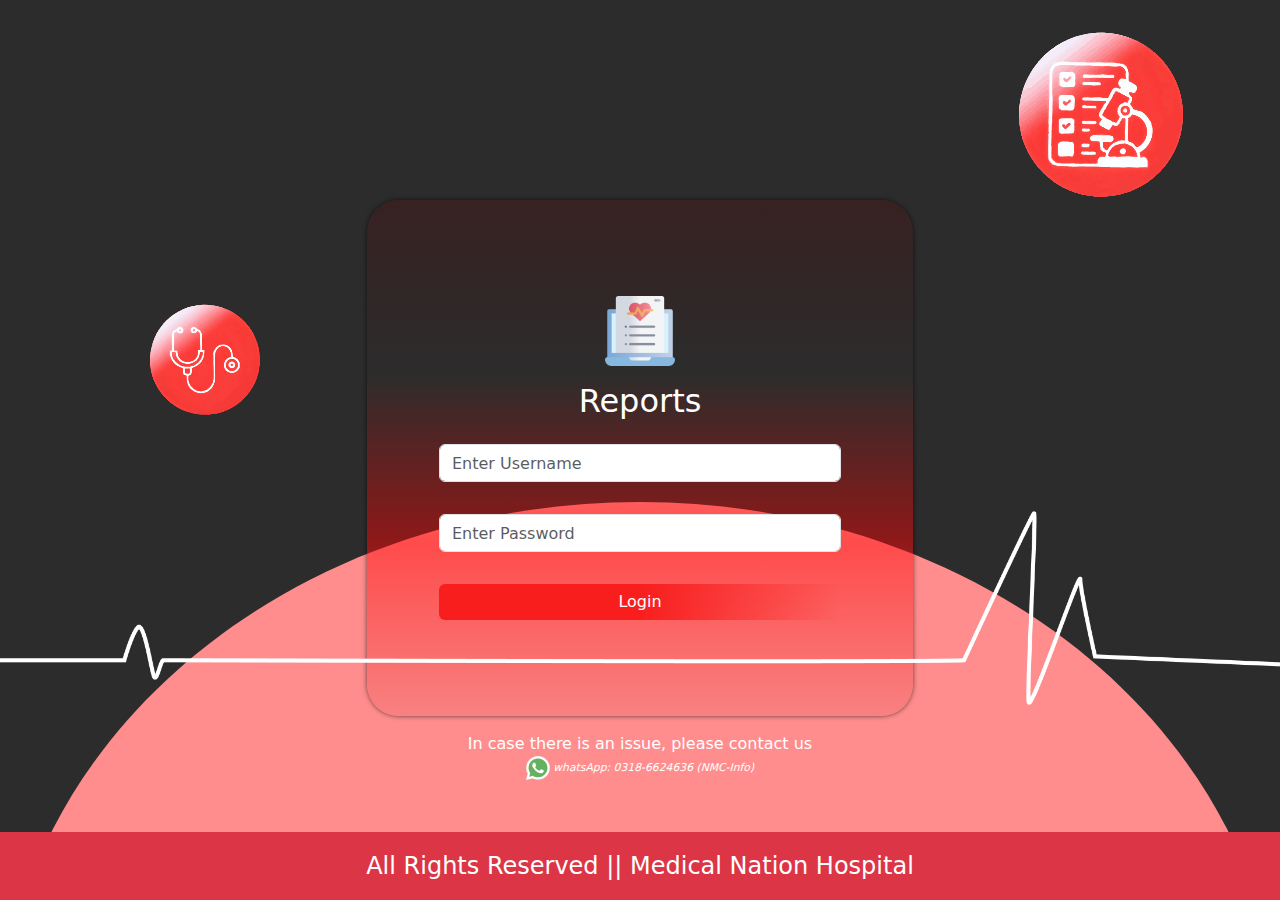
<file: Login/index.html>
<!DOCTYPE html>
<html lang="en">
  <head>
    <meta charset="UTF-8" />
    <meta name="viewport" content="width=device-width, initial-scale=1.0" />
    <title>Login Page</title>
    <!-- Include Bootstrap CSS -->
    <link
      rel="stylesheet"
      href="https://stackpath.bootstrapcdn.com/bootstrap/4.5.2/css/bootstrap.min.css"
    />

    <link
      href="https://cdn.jsdelivr.net/npm/bootstrap@5.3.3/dist/css/bootstrap.min.css"
      rel="stylesheet"
      integrity="sha384-QWTKZyjpPEjISv5WaRU9OFeRpok6YctnYmDr5pNlyT2bRjXh0JMhjY6hW+ALEwIH"
      crossorigin="anonymous"
    />
    <link rel="stylesheet" href="style.css" />
  </head>
  <body>
    <div class="bg-ball1 balloonEffect1"></div>
    <div class="bg-ball2 balloonEffect1"></div>
    <div class="content-container">
    <div class="container login-container">
      <div class="row justify-content-center ">
        <div class="col-md-6 ">
          <div class="card bg-card  rounded-5 py-5 px-5">
            <div class="card-body py-5 px-4">
              <div class="col text-center">
                <img
                  src="../Assets/Images/report.png"
                  width="70vw"
                  alt="Report"
                />
              </div>
              <h2 class="card-title text-center text-white fs-2 py-3">
                Reports
              </h2>
              <form class="form-container">
                <div class="form-group">
                  <input
                    autocomplete="off"
                    type="text"
                    placeholder="Enter Username"
                    class="form-control"
                    id="username"
                    required
                  />
                </div>
                <div class="form-group py-3">
                  <input
                    type="password"
                    placeholder="Enter Password"
                    class="form-control"
                    id="password"
                    required
                  />
                </div>
                <button type="submit" class="btn login-btn btn-block">
                  Login
                </button>
              </form>
            </div>
            
          </div>
        </div>
        <div class="heart-line">  </div>
      </div>

      <div class="text-white text-center mt-3">
        <div class="fw-medium">
          In case there is an issue, please contact us
          <div class="text-sm block text-white fst-italic">
            <img
              src="../Assets/Icons/whatsapp.svg"
              width="24vw"
              alt="whatsApp"
            />
            whatsApp: 0318-6624636 (NMC-Info)
          </div>
        </div>
      </div>
    </div>

  </div>
   
    <div class="bg-img"></div>
    <footer class="bg-danger py-3 text-center">
      <div class="text-white fs-4">
        All Rights Reserved || Medical Nation Hospital
      </div>
    </footer>
  </body>
</html>
</file>
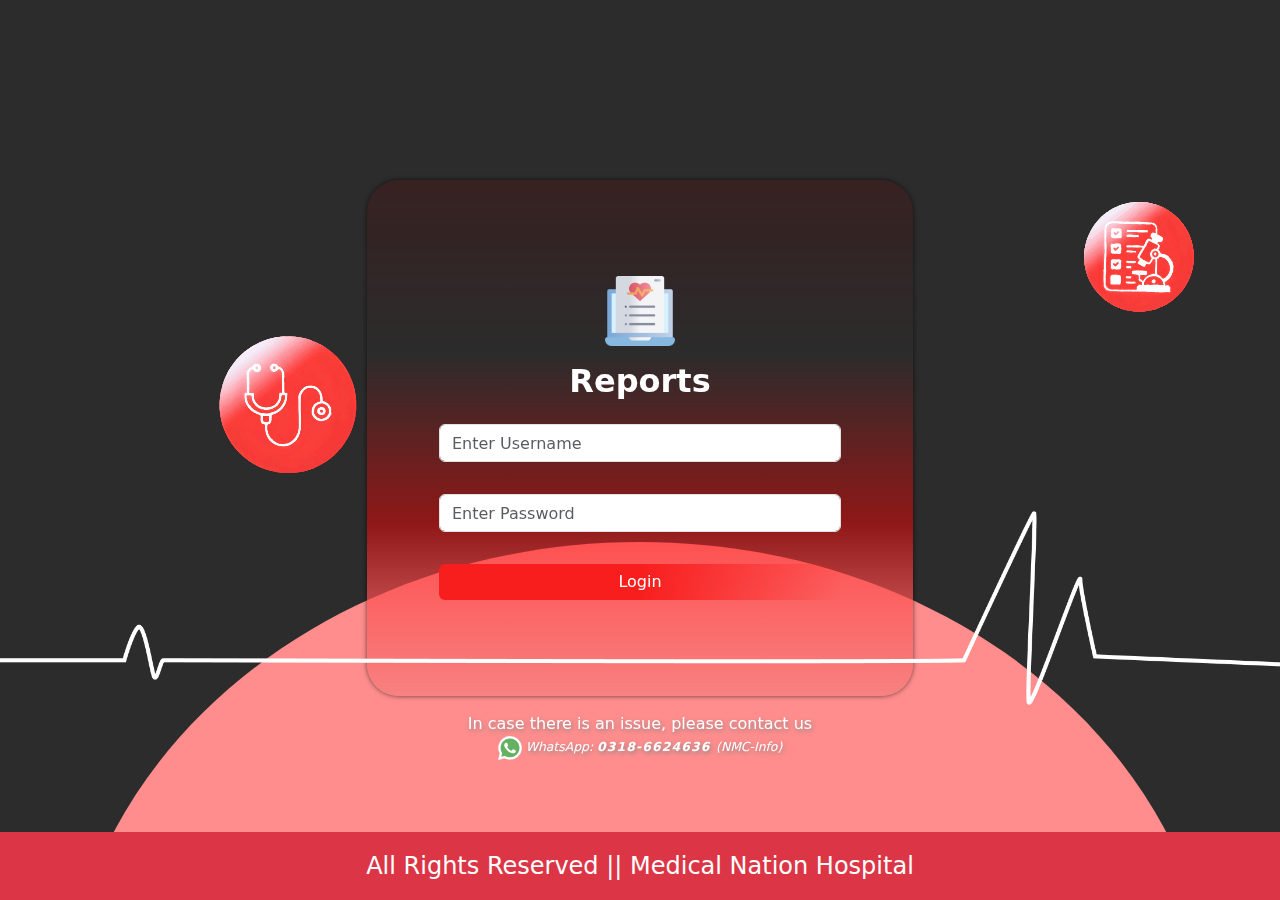
<file: new login/index.html>
<!DOCTYPE html>
<html lang="en">
  <head>
    <meta charset="UTF-8" />
    <meta name="viewport" content="width=device-width, initial-scale=1.0" />
    <title>Login Page</title>
    <!-- Include Bootstrap CSS -->
    <link
      rel="stylesheet"
      href="https://stackpath.bootstrapcdn.com/bootstrap/4.5.2/css/bootstrap.min.css"
    />

    <link
      href="https://cdn.jsdelivr.net/npm/bootstrap@5.3.3/dist/css/bootstrap.min.css"
      rel="stylesheet"
      integrity="sha384-QWTKZyjpPEjISv5WaRU9OFeRpok6YctnYmDr5pNlyT2bRjXh0JMhjY6hW+ALEwIH"
      crossorigin="anonymous"
    />
    <link rel="stylesheet" href="style.css" />
  </head>
  <body>
    <div id="loader"></div>
    <div class="h-100 d-flex justify-content-center align-items-end">
      <div class="mircoScope-ball balloonEffect1 relative"></div>
      <div class="doctorScope-ball balloonEffect1 relative"></div>
      <div class="container login-container">
        <div class="row justify-content-center">
          <div class=" col-12 col-sm-10 col-md-7  col-lg-6">
            <div class="card relative bg-card rounded-5 py-lg-5 py-md-5 py-sm-5 py-3 px-1 px-sm-4 px-md-5 px-lg-5">
              <div class="card-body py-5 px-4">
                <div class="col text-center">
                  <img
                    src="../Assets/Images/report.png"
                    width="70vw"
                    alt="Report"
                  />
                </div>
                <h2
                  class="fw-bolder card-title text-center text-white fs-2 py-3"
                >
                  Reports
                </h2>
                <form class="form-container">
                  <div class="form-group">
                    <input
                      autocomplete="off"
                      type="text"
                      placeholder="Enter Username"
                      class="form-control"
                      id="username"
                      required
                    />
                  </div>
                  <div class="form-group py-3">
                    <input
                      type="password"
                      placeholder="Enter Password"
                      class="form-control"
                      id="password"
                      required
                    />
                  </div>
                  <button type="submit" class="btn login-btn btn-block">
                    Login
                  </button>
                </form>
              </div>
            </div>
          </div>
          <div class="heart-line relative"></div>
        </div>

        <div class="text-white text-center mt-3">
          <div class="fw-medium text-shadow-medium">
            In case there is an issue, please contact us
            <div class="text-sm block text-white fst-italic pb-3">
              <img
                src="../Assets/Icons/whatsapp.svg"
                width="24vw"
                alt="whatsApp"
              />
              WhatsApp:
              <span class="fw-bolder text-wide"> 0318-6624636 </span> (NMC-Info)
            </div>
          </div>
        </div>
      </div>
    </div>

    <div class="bg-img"></div>
    <footer class="bg-danger py-3 text-center">
      <div class="text-white fs-4">
        All Rights Reserved || Medical Nation Hospital
      </div>
    </footer>
    <script src="app.js"></script>
  </body>
</html>
</file>
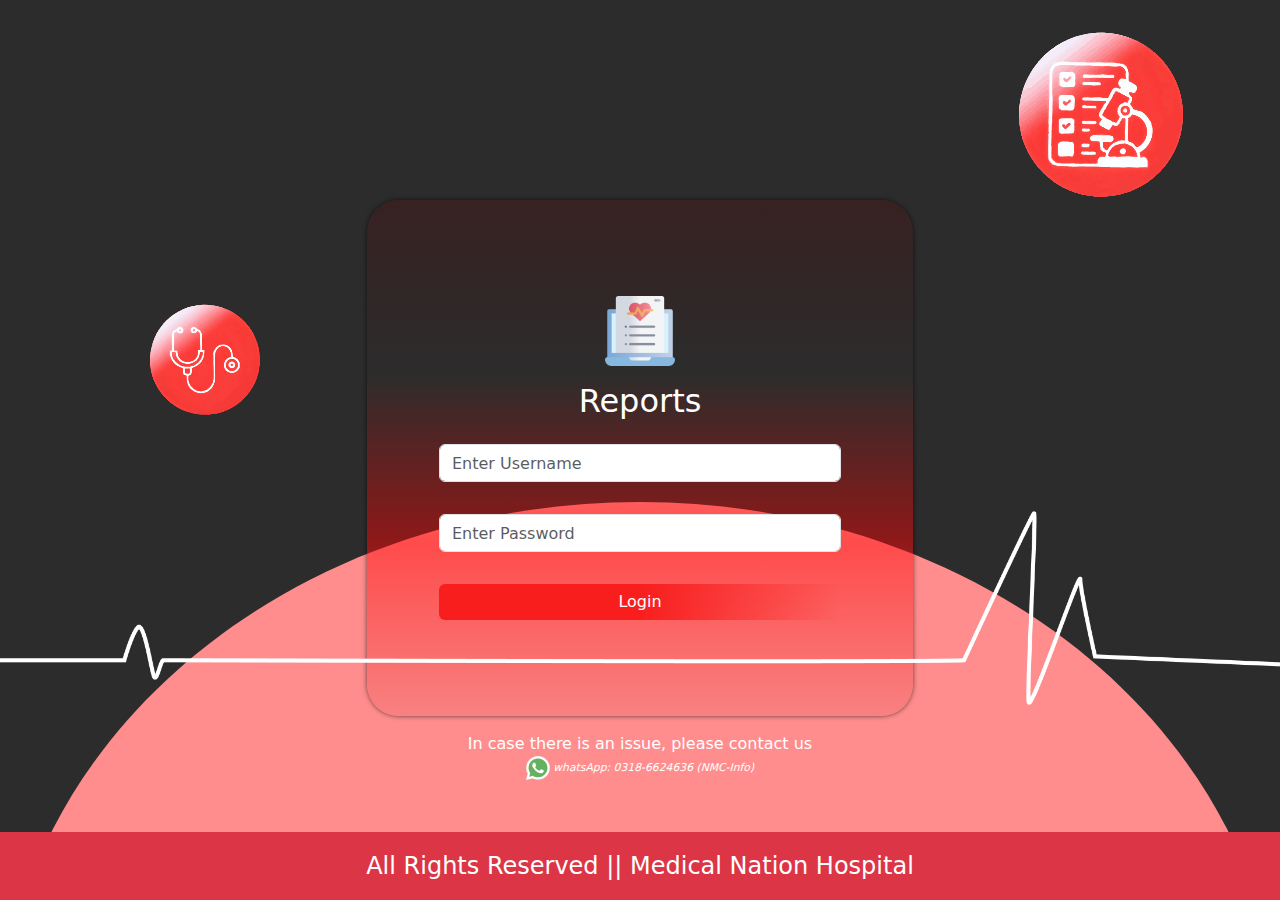
<file: old login/index.html>
<!DOCTYPE html>
<html lang="en">
  <head>
    <meta charset="UTF-8" />
    <meta name="viewport" content="width=device-width, initial-scale=1.0" />
    <title>Login Page</title>
    <!-- Include Bootstrap CSS -->
    <link
      rel="stylesheet"
      href="https://stackpath.bootstrapcdn.com/bootstrap/4.5.2/css/bootstrap.min.css"
    />

    <link
      href="https://cdn.jsdelivr.net/npm/bootstrap@5.3.3/dist/css/bootstrap.min.css"
      rel="stylesheet"
      integrity="sha384-QWTKZyjpPEjISv5WaRU9OFeRpok6YctnYmDr5pNlyT2bRjXh0JMhjY6hW+ALEwIH"
      crossorigin="anonymous"
    />
    <link rel="stylesheet" href="style.css" />
  </head>
  <body>
    <div class="bg-ball1 balloonEffect1 relative"></div>
    <div class="bg-ball2 balloonEffect1 relative "></div>
    <div class="content-container">
    <div class="container login-container">
      <div class="row justify-content-center ">
        <div class="col-md-6 ">
          <div class="card bg-card  rounded-5 py-5 px-5">
            <div class="card-body py-5 px-4">
              <div class="col text-center">
                <img
                  src="../Assets/Images/report.png"
                  width="70vw"
                  alt="Report"
                />
              </div>
              <h2 class="card-title text-center text-white fs-2 py-3">
                Reports
              </h2>
              <form class="form-container">
                <div class="form-group">
                  <input
                    autocomplete="off"
                    type="text"
                    placeholder="Enter Username"
                    class="form-control"
                    id="username"
                    required
                  />
                </div>
                <div class="form-group py-3">
                  <input
                    type="password"
                    placeholder="Enter Password"
                    class="form-control"
                    id="password"
                    required
                  />
                </div>
                <button type="submit" class="btn login-btn btn-block">
                  Login
                </button>
              </form>
            </div>
            
          </div>
        </div>
        <div class="heart-line">  </div>
      </div>

      <div class="text-white text-center mt-3">
        <div class="fw-medium">
          In case there is an issue, please contact us
          <div class="text-sm block text-white fst-italic">
            <img
              src="../Assets/Icons/whatsapp.svg"
              width="24vw"
              alt="whatsApp"
            />
            whatsApp: 0318-6624636 (NMC-Info)
          </div>
        </div>
      </div>
    </div>

  </div>
   
    <div class="bg-img"></div>
    <footer class="bg-danger py-3 text-center">
      <div class="text-white fs-4">
        All Rights Reserved || Medical Nation Hospital
      </div>
    </footer>
  </body>
</html>
</file>
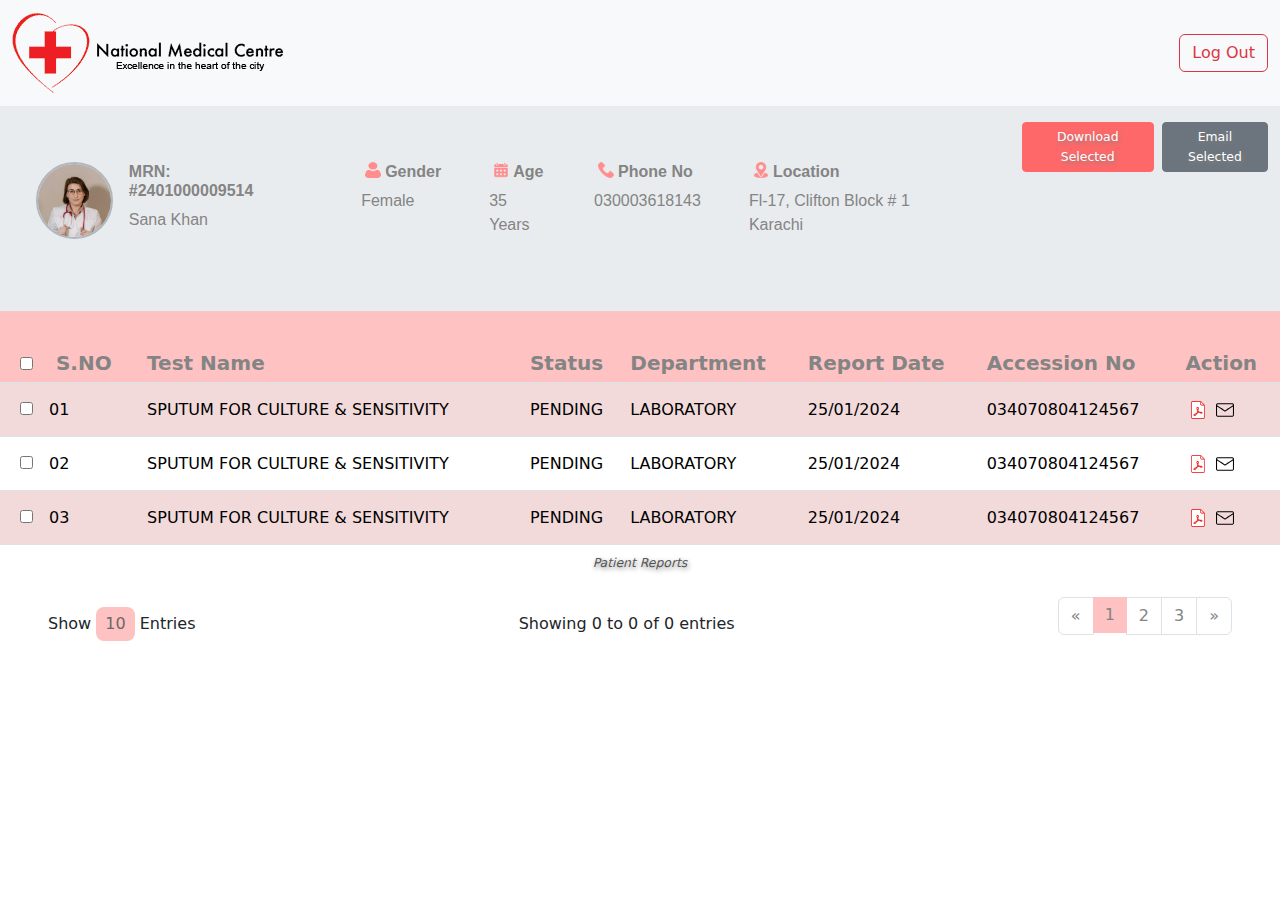
<file: UserInfo/index.html>
<!DOCTYPE html>
<html lang="en">
  <head>
    <meta charset="utf-8" />
    <meta name="viewport" content="width=device-width, initial-scale=1" />
    <title>NMH || Patient Reports</title>
    <link
      href="https://cdn.jsdelivr.net/npm/bootstrap@5.3.3/dist/css/bootstrap.min.css"
      rel="stylesheet"
      integrity="sha384-QWTKZyjpPEjISv5WaRU9OFeRpok6YctnYmDr5pNlyT2bRjXh0JMhjY6hW+ALEwIH"
      crossorigin="anonymous"
    />
    <link rel="stylesheet" href="style.css" />
  </head>
  <body>
    <!-- navbar -->
    <nav class="navbar bg-body-tertiary">
      <div class="container-fluid">
        <a class="navbar-brand"><img src="../Assets/logo.png" alt="logo" /></a>
        <form class="d-flex" role="search">
          <button class="btn btn-outline-danger logout">Log Out</button>
        </form>
      </div>
    </nav>
    <!-- Profile info -->
   <div class="container-fluid bg-body-secondary py-2 d-lg-flex flex-column flex-md-row  justify-content-between">
   <div class="d-flex mx-4 my-5 flex-column justify-content-md-between flex-md-row profileFontStyle">  
  <div class="d-flex flex-column  flex-md-row me-md-4">
    <div class="mb-md-3 mb-sm-0 me-md-3 ">
      <img class="profilePic rounded-circle" src="../Assets/profilePic.jpg" alt="profilePic" />
    </div>
    <div class="d-flex flex-column">
      <h6 class="fs-6 fw-bold order-2 order-sm-2 order-xs-2 order-lg-1 order-md-1 font-MRN">MRN: <span class="font-MRN-num">#2401000009514</span></h6>
      <p class="fs-6 fw-medium order-1 order-sm-1 order-xs-1 order-lg-2 order-md-2 profile-name">Sana Khan</p>
    </div>  
  </div>

  <div class="d-flex flex-warp mt-sm-4 mt-md-0 flex-column justify-content-center user-container sm:container flex-md-row mb-3 mb-md-0 mx-sm-5  mx-md-0 mx-lg-5  ">
    <div class="me-md-3 me-lg-5 user-detail order-2 order-lg-1 order-md-1">
      <div class="user-detail-inner-box">

        <h6 class="fw-bold d-lg-flex d-md-flex"><img class="mx-1" src="../Assets/Icons/user.png" alt="gender">Gender</h6>
        <p>Female</p>
      </div>
    </div>
    <div class="me-md-3 me-lg-5 user-detail order-3 order-lg-2 order-md-2">
      <div class="user-detail-inner-box">

        <h6 class="fw-bold d-lg-flex d-md-flex"><img class="mx-1 " src="../Assets/Icons/calendar.png" alt="age"> Age</h6>
        <p>35 Years</p>
      </div>
    </div>
    <div class="me-md-3 me-lg-5 user-detail order-1 order-lg-3 order-md-3 ">
      <div class="user-detail-inner-box">

        <h6 class="fw-bold d-lg-flex d-md-flex"><img class="mx-1" src="../Assets/Icons/phone-call.png" alt="phone">Phone No</h6>
        <p>030003618143</p>
      </div>
    </div>
    <div class="user-detail order-4 order-lg-4 order-md-4">
      <div class="user-detail-inner-box ">

        <h6 class="fw-bold d-lg-flex d-md-flex flex-shrink"><img class="mx-1" src="../Assets/Icons/location.png" alt="location"> Location</h6>
        <p class="">Fl-17, Clifton Block # 1 Karachi</p>
      </div>
      </div>
  </div>
</div>
<div class="mt-2"> 
  <div class="d-flex flex-column flex-md-row">
    <button class="btn btn-danger btn-sm mb-2 text-sm mb-md-0 me-md-2  fw-light py-1 px-2">Download Selected</button>
    <button class="btn btn-secondary btn-sm text-sm fw-light ">Email Selected</button>
  </div>
</div>
</div>


    <!-- Table -->
   
    <div class="table-responsive-sm ">
      <table class="table table-striped table-hover table-sm">
        <caption class="text-sm text-center fst-italic fw-medium" >       
            Patient Reports
        </caption>
        <thead>

          
          <tr class="fs-5">
            <th scope="col"><input type="checkbox" class="mx-3" /> S.NO</th>
            <th scope="col">Test Name</th>
            <th scope="col">Status</th>
            <th scope="col">Department</th>
            <th scope="col">Report Date</th>
            <th scope="col">Accession No</th>
            <th scope="col">Action</th>
          </tr>
        </thead>
        <tbody class="align-middle">
          <tr class="text-uppercase py-4">
            <th scope="row" class="fw-medium "><input type="checkbox" class="mx-3" />01</th>
            <td>sputum for culture & Sensitivity</td>
            <td>Pending</td>
            <td>Laboratory</td>
            <td>25/01/2024</td>
            <td>034070804124567</td>
            <td class="p-1">
              <a href="#" class="text-decoration-none px-1"
                ><img
                class="imghover"
                  width="18vw"
                  title="Open PDF"
                  src="../Assets/Icons/pdf.svg"
                  alt="pdfFile"
                />
              </a>
              <a href="#" class="text-decoration-none"
              ><img
              class="imghover"
                width="18vw"
                title="Send Email"
                src="../Assets/Icons/Mail.svg"
                alt="mail"
              />
            </a>
            </td>
          </tr>
          <tr class="text-uppercase">
            <th scope="row" class="fw-medium"><input type="checkbox" class="mx-3" />02</th>
            <td>sputum for culture & Sensitivity</td>
            <td>Pending</td>
            <td>Laboratory</td>
            <td>25/01/2024</td>
            <td>034070804124567</td>
            <td class="p-1">
              <a href="#" class="text-decoration-none px-1"
              ><img
              class="imghover"
                width="18vw"
                title="Open PDF"
                src="../Assets/Icons/pdf.svg"
                alt="pdfFile"
              />
            </a>
              <a href="#" class="text-decoration-none"
                ><img               
                class="imghover"
                  width="18vw"
                  title="Send Email"
                  src="../Assets/Icons/Mail.svg"
                  alt="mail"
                />
              </a>
            </td>
          </tr>
          <tr class="text-uppercase">
            <th scope="row" class="fw-medium"><input type="checkbox" class="mx-3" />03</th>
            <td>sputum for culture & Sensitivity</td>
            <td>Pending</td>
            <td>Laboratory</td>
            <td>25/01/2024</td>
            <td>034070804124567</td>
            <td class="p-1">
              <a href="#" class="text-decoration-none px-1"
              ><img
                class="imghover"
                width="18vw"
                title="Open PDF"
                src="../Assets/Icons/pdf.svg"
                alt="pdfFile"
              />
            </a>
              <a href="#" class="text-decoration-none"
                ><img 
                class="imghover"
                  width="18vw"
                  title="Send Email"
                  src="../Assets/Icons/Mail.svg"
                  alt="mail"
                />
              </a>
           
            </td>
          </tr>
        </tbody>
      </table>
    </div>

    
   <div class="d-flex justify-content-between align-items-center px-5">
      <div class="  ">
        Show   
        <div class="dropdown">
          <button class="dropbtn rounded-3">10</button>
          <div class="dropdown-content">
              <a href="#">10</a>
              <a href="#">20</a>
              <a href="#">50</a>
          </div>
      </div>
       Entries
      </div>
      <div class="text-center">
        Showing 0 to 0 of 0 entries
      </div>
      <nav aria-label="Page navigation justify-content-between ">
        <ul class="pagination justify-content-end">
          <li class="page-item ">
            <a class="page-link" href="#" aria-label="Previous">
              <span aria-hidden="true">&laquo;</span>
            </a>
          </li>
          <li class="page-item  "><a class="page-link active" href="#">1</a></li>
          <li class="page-item"><a class="page-link" href="#">2</a></li>
          <li class="page-item"><a class="page-link" href="#">3</a></li>
          <li class="page-item">
            <a class="page-link" href="#" aria-label="Next">
              <span aria-hidden="true">&raquo;</span>
            </a>
          </li>
        </ul>
    </nav>
  </div>

  <script src="https://code.jquery.com/jquery-3.5.1.slim.min.js"></script>
  <script src="https://cdn.jsdelivr.net/npm/@popperjs/core@2.5.4/dist/umd/popper.min.js"></script>
  <script src="https://stackpath.bootstrapcdn.com/bootstrap/4.5.2/js/bootstrap.min.js"></script>
  
  </body>
</html>
</file>
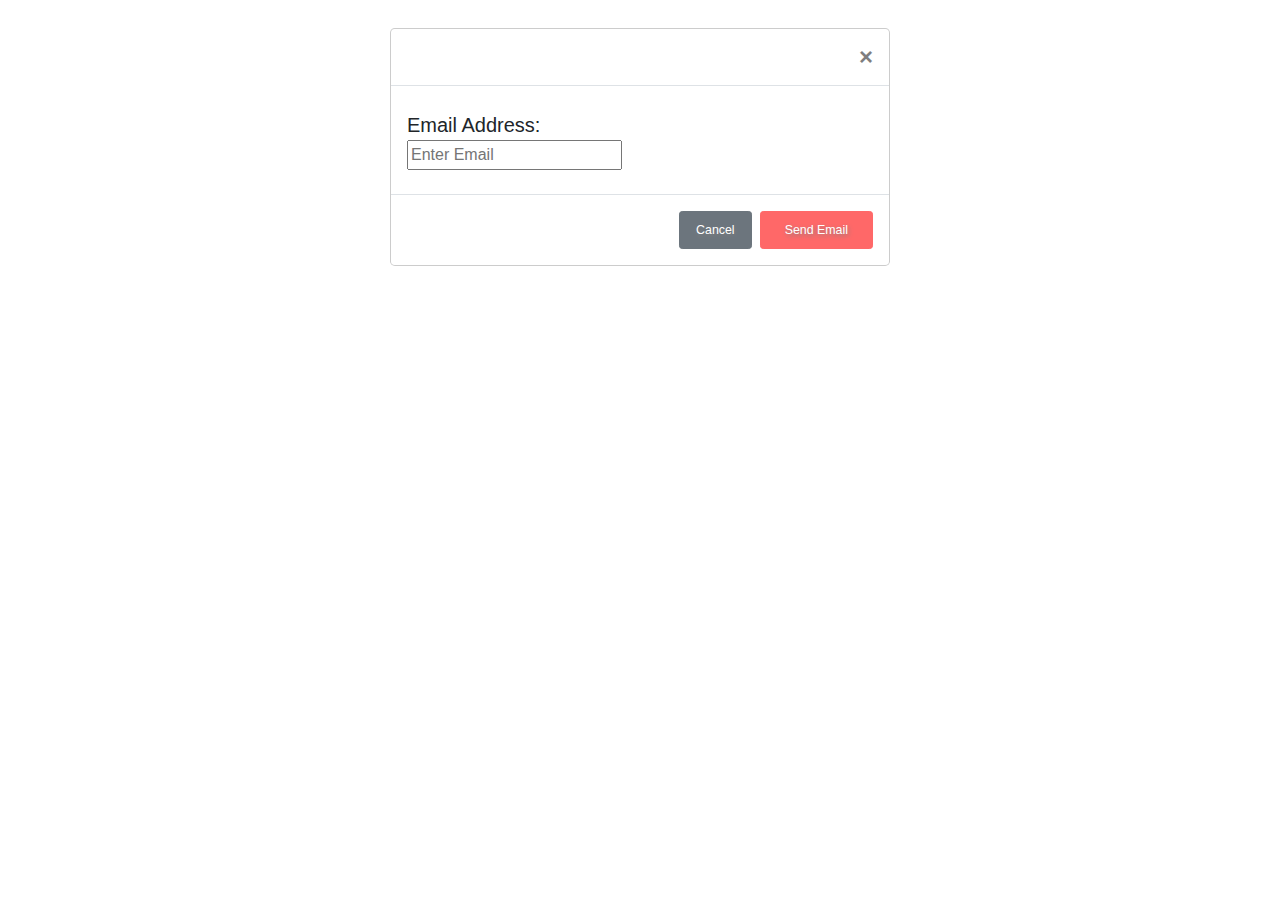
<file: UserInfo/dialogEmail.html>
<!DOCTYPE html>
<html lang="en">
  <head>
    <meta charset="UTF-8" />
    <meta name="viewport" content="width=device-width, initial-scale=1.0" />
    <title>Document</title>
    <link
      href="https://maxcdn.bootstrapcdn.com/bootstrap/4.5.2/css/bootstrap.min.css"
      rel="stylesheet"
    />

    <link rel="stylesheet" href="style.css" />
  </head>
  <body>
    <div class="emailDialog">
      <div
        id="EmailModal"
        tabindex="-1"
        role="dialog"
        aria-labelledby="EmailModalLabel"
        aria-hidden="true"
      >
        <div class="modal-dialog" role="document">
          <div class="modal-content">
            <div class="modal-header">
              <button
                type="button"
                class="close"
                data-dismiss="modal"
                aria-label="Close"
              >
                <span aria-hidden="true">&times;</span>
              </button>
            </div>
            <div class="modal-body py-4">
              <h5 class="modal-title text-gray text-sm2" id="EmailModalLabel">
                Email Address:
              </h5>
              <input
                class="text-sm2"
                type="email"
                id="recipientEmail"
                placeholder="Enter Email"
                name="recipientEmail"
                required
              />
            </div>
            <div class="modal-footer d-flex align-items-center">
              <button
                id="btnCancel"
                class="btn btn-secondary btn-sm text-sm fw-light py-2 px-3"
                data-dismiss="modal"
              >
                Cancel
              </button>
              <button
                id="btnSendEmail"
                class="btn btn-danger btn-sm px-4 py-2 text-sm fw-light"
                onclick="SendEmail()"
              >
                Send Email
              </button>
            </div>
          </div>
        </div>
      </div>
    </div>
    <script>
      $(document).ready(function () {
        // Focus on the input element when the dialog box appears
        $("#EmailModal").on("shown.bs.modal", function () {
          $("#recipientEmail").focus();
        });
      });
    </script>
    <script src="https://maxcdn.bootstrapcdn.com/bootstrap/4.5.2/js/bootstrap.min.js"></script>
  </body>
</html>
</file>
<file: Login/style.css>
*{
  margin: 0px;
  padding: 0px;
}

body{
    background-color: #2c2c2c;
    height: 100vh;
    overflow: hidden;
    display: flex;
    flex-direction: column;
}

.content-container{
   height: 100vh;
}

.bg-img{
    background-image: url("../Assets/Images/bg-semiCircle.svg");
    background-size: contain;
    background-repeat: no-repeat;
    background-position: bottom center;
    position: absolute;
    bottom: 0%;
    left: 0%;
    right: 0%;
    top: 52%;
    z-index: -1;
}


.bg-ball1{
  background-image: url("../Assets/Images/ball1.svg");
  background-size: 18vw;   
  background-repeat: no-repeat;
  background-position-x:right;
  position: absolute;
  bottom: 0%;
  left: 0%;
  right: 5%;
  top: 0%;
  z-index: -1;
}

.balloonEffect1{
  
  transition:transform 0.9s ease;
  animation:balloons1 20s ease-in-out infinite;
  transform-origin:bottom center;
}

.balloonEffect1:nth-child(2){ animation-duration:25s;   transform-origin:bottom ; }

@keyframes balloons1 {
  0%,100%{ transform:translate(0px)  rotate(-8deg) scale(80%);}
  50%{ transform:translateY(-15px)  rotate(6deg);
 }
}

.bg-ball2{
  background-image: url("../Assets/Images/ball2.svg");
  background-size: 12vw;   
  background-repeat: no-repeat;
  background-position: left center;
  position: absolute;
  bottom: 20%;
  left: 10%;
  right: 0%;
  top: 0%;
  z-index: -1;
}

.heart-line{
  background-image: url("../Assets/Images/heartLine.png");
  background-size: contain;   
  background-repeat: no-repeat;
  background-position:center;
  position: relative;
  bottom: 10%;
  left: 0%;
  right: 0%;
  top: 0%;
  z-index: 4;
}

.login-container {
  margin-top: 250px;
 
}



.login-btn{
  color: white;
  border:none;
  background: linear-gradient(to left, transparent, #f81e1e, #f81e1e);
  /* background: linear-gradient(to left, #FF2323, #FF8D8D, #FF8D8D); */
  transition: transform 0.6s ease;
  transform: translateY(0px);
  z-index: 4;
}

.login-btn:hover{
  color: white;
  border: white 1px solid;
  background: linear-gradient(to right, #FF2323,  #FF8D8D);
  transition: transform 0.9s ease;
  transform: translateY(-5px);

}

.bg-card{
  /* background-color: #FF0202; #ff02023b */
  background: linear-gradient(#57040444, transparent, #ff020279, #f88181) ;
  border: none; 
  
  box-shadow: 0 0 5px rgba(0, 0, 0, 0.6);
}

.form-container{
  position: relative;
  z-index: 10;
}

form-contorl:focus{
   outline: #ff6868 !important;
   border: #ff6868 !important;
}

.text-sm{
    font-size: 0.775rem; 
line-height: 1.25rem;
}

footer{
  background-color: red;
  margin-top: auto;
  z-index:2;
}


 

/* Small devices (landscape phones, 576px and up) */
@media (min-width: 300px) {
  .login-container{
    margin-top: 80px;
  }
  .bg-img{
    background-image: url("../Assets/Images/moblie-semicircle.svg");
    background-size: contain;
    background-repeat: no-repeat;
    background-position: bottom center;
    position: absolute;
    bottom: 0%;
    left: 0%;
    right: 0%;
    top: 15%;
    z-index: -1;
}
  /* Adjustments for large devices */
  .heart-line{
    background-image: url("../Assets/Images/heartLine.png");
    background-size: contain;   
    background-repeat: no-repeat;
    background-position: center;
    position: absolute;
    bottom: 0%;
    left: 0%;
    right: 0%;
    top: 20%;
    z-index: 4;
  }
}
@media (min-width: 400px) {
  .login-container{
    margin-top: 140px;
  }
  .bg-img{
    background-image: url("../Assets/Images/moblie-semicircle.svg");
    background-size: contain;
    background-repeat: no-repeat;
    background-position: bottom center;
    position: absolute;
    bottom: 0%;
    left: 0%;
    right: 0%;
    top: 65%;
    z-index: -1;
}
  /* Adjustments for large devices */
  .heart-line{
    background-image: url("../Assets/Images/heartLine.png");
    background-size: contain;   
    background-repeat: no-repeat;
    background-position: center;
    position: absolute;
    bottom: 0%;
    left: 0%;
    right: 0%;
    top: 30%;
    z-index: 4;
  }
}

@media (min-width: 500px) {
  .login-container{
    margin-top: 100px;
  }
  .bg-img{
    background-image: url("../Assets/Images/smallmoblie-semicircle.svg");
    background-size: contain;
    background-repeat: no-repeat;
    background-position: bottom center;
    position: absolute;
    bottom: 0%;
    left: 0%;
    right: 0%;
    top: 65%;
    z-index: -1;
}
  /* Adjustments for large devices */
  .heart-line{
    background-image: url("../Assets/Images/heartLine.png");
    background-size: contain;   
    background-repeat: no-repeat;
    background-position: center;
    position: absolute;
    bottom: 0%;
    left: 0%;
    right: 0%;
    top: 20%;
    z-index: 4;
  }
}

/* Medium devices (tablets, 768px and up) */
@media (min-width: 700px) {
  .login-container{
    margin-top: 160px;
  }
  .bg-img{
    background-image: url("../Assets/Images/moblie-semicircle.svg");
    background-size: contain;
    background-repeat: no-repeat;
    background-position: bottom center;
    position: absolute;
    bottom: 0%;
    left: 0%;
    right: 0%;
    top: 32%;
    z-index: -1;
}
  /* Adjustments for large devices */
  .heart-line{
    background-image: url("../Assets/Images/heartLine.png");
    background-size: contain;   
    background-repeat: no-repeat;
    background-position: center;
    position: absolute;
    bottom: 0%;
    left: 0%;
    right: 0%;
    top: 35%;
    z-index: 4;
  }
  .text-sm {
    font-size: 0.675rem; /* Adjusted font size for smaller screens */
    line-height: 1rem; /* Adjusted line height for smaller screens */
}
}

@media (min-width: 768px) {
  .login-container{
    margin-top: 200px;
  }
  .bg-img{
    background-image: url("../Assets/Images/moblie-semicircle.svg");
    background-size: contain;
    background-repeat: no-repeat;
    background-position: bottom center;
    position: absolute;
    bottom: 0%;
    left: 0%;
    right: 0%;
    top: 53%;
    z-index: -1;
}
  /* Adjustments for large devices */
  .heart-line{
    background-image: url("../Assets/Images/heartLine.png");
    background-size: contain;   
    background-repeat: no-repeat;
    background-position: center;
    position: absolute;
    bottom: 0%;
    left: 0%;
    right: 0%;
    top: 45%;
    z-index: 4;
  }
  .text-sm {
    font-size: 0.675rem; /* Adjusted font size for smaller screens */
    line-height: 1rem; /* Adjusted line height for smaller screens */
}
}
@media (min-width: 800px) {
  .login-container{
    margin-top: 200px;
  }
  .bg-img{
    background-image: url("../Assets/Images/moblie-semicircle.svg");
    background-size: contain;
    background-repeat: no-repeat;
    background-position: bottom center;
    position: absolute;
    bottom: 0%;
    left: 0%;
    right: 0%;
    top: 53%;
    z-index: -1;
}
  /* Adjustments for large devices */
  .heart-line{
    background-image: url("../Assets/Images/heartLine.png");
    background-size: contain;   
    background-repeat: no-repeat;
    background-position: center;
    position: absolute;
    bottom: 0%;
    left: 0%;
    right: 0%;
    top: 45%;
    z-index: 4;
  }

}
/* Large devices (desktops, 992px and up) */
@media (min-width: 900px) {

  .login-container{
    margin-top: 180px;
  }
  .bg-img{
    background-image: url("../Assets/Images/moblie-semiCircle.svg");
    background-size: contain;
    background-repeat: no-repeat;
    background-position: bottom center;
    position: absolute;
    bottom: 0%;
    left: 0%;
    right: 0%;
    top: 52%;
    z-index: -1;
}
  /* Adjustments for large devices */
  .heart-line{
    background-image: url("../Assets/Images/heartLine.png");
    background-size: contain;   
    background-repeat: no-repeat;
    background-position: center;
    position: absolute;
    bottom: 0%;
    left: 0%;
    right: 0%;
    top: 35%;
    z-index: 4;
  }
}

/* Extra large devices (large desktops, 1000px and up) */
@media (min-width: 1000px) {
  /* Adjustments for extra large devices */
  .login-container{
    margin-top: 200px;
  }
  .bg-img{
    background-image: url("../Assets/Images/moblie-semiCircle.svg");
    background-size: contain;
    background-repeat: no-repeat;
    background-position: bottom center;
    position: absolute;
    bottom: 0%;
    left: 0%;
    right: 0%;
    top: 52%;
    z-index: -1;
}
.heart-line{
  background-image: url("../Assets/Images/heartLine.png");
  background-size: contain;   
  background-repeat: no-repeat;
  background-position: center;
  position: absolute;
  bottom: 0%;
  left: 0%;
  right: 0%;
  top: 40%;
  z-index: 4;
}

} 
/* Extra large devices (large desktops, 1200px and up) */
@media (min-width: 1100px) {
  /* Adjustments for extra large devices */
  .login-container{
    margin-top: 190px;
  }
  .bg-img{
    background-image: url("../Assets/Images/moblie-semiCircle.svg");
    background-size: contain;
    background-repeat: no-repeat;
    background-position: bottom center;
    position: absolute;
    bottom: 0%;
    left: 0%;
    right: 0%;
    top: 52%;
    z-index: -1;
}
.heart-line{
  background-image: url("../Assets/Images/heartLine.png");
  background-size: contain;   
  background-repeat: no-repeat;
  background-position: center;
  position: absolute;
  bottom: 0%;
  left: 0%;
  right: 0%;
  top: 35%;
  z-index: 4;
}

}

/* Extra large devices (large desktops, 1200px and up) */
@media (min-width: 1200px) {
  /* Adjustments for extra large devices */
  .login-container{
    margin-top: 200px;
  }
  .bg-img{
    background-image: url("../Assets/Images/bg-semiCircle.svg");
    background-size: contain;
    background-repeat: no-repeat;
    background-position: bottom center;
    position: absolute;
    bottom: 0%;
    left: 0%;
    right: 0%;
    top: 52%;
    z-index: -1;
}
.heart-line{
  background-image: url("../Assets/Images/heartLine.png");
  background-size: contain;   
  background-repeat: no-repeat;
  background-position: center;
  position: absolute;
  bottom: 0%;
  left: 0%;
  right: 0%;
  top: 35%;
  z-index: 4;
}

}

@media (min-width: 1500px) {
  /* Adjustments for extra large devices */
  .login-container{
    margin-top: 200px;
  }
  .bg-img{
    background-image: url("../Assets/Images/bg-semiCircle.svg");
    background-size: contain;
    background-repeat: no-repeat;
    background-position: bottom center;
    position: absolute;
    bottom: 0%;
    left: 0%;
    right: 0%;
    top: 52%;
    z-index: -1;
}
.heart-line{
  background-image: url("../Assets/Images/heartLine.png");
  background-size: contain;   
  background-repeat: no-repeat;
  background-position: center;
  position: absolute;
  bottom: 0%;
  left: 0%;
  right: 0%;
  top: 35%;
  z-index: 4;
}

}

@media (min-width: 1600px) {
  /* Adjustments for extra large devices */
  .login-container{
    margin-top: 240px;
  }
  .bg-img{
    background-image: url("../Assets/Images/bg-semiCircle.svg");
    background-size: contain;
    background-repeat: no-repeat;
    background-position: bottom center;
    position: absolute;
    bottom: 0%;
    left: 0%;
    right: 0%;
    top: 52%;
    z-index: -1;
}
.heart-line{
  background-image: url("../Assets/Images/heartLine.png");
  background-size: contain;   
  background-repeat: no-repeat;
  background-position: center;
  position: absolute;
  bottom: 0%;
  left: 0%;
  right: 0%;
  top: 30%;
  z-index: 4;
}

}
</file>
<file: new login/style.css>
* {
  margin: 0px;
  padding: 0px;
}

body {
  background-color: #2c2c2c;
  height: 100vh;
  overflow: hidden;
  display: flex;
  flex-direction: column;
}

#loader {
  background: #c5c2c254 url(../Assets/Gif/loader.gif) center no-repeat;
  background-size: 8.9%;
  backdrop-filter: blur(5px);
  height: 100vh;
  width: 100%;
  position: fixed;
  z-index: 100;
}

.content-container {
  height: 100vh;
}

.bg-img {
  background-image: url("../Assets/Images/bg-semiCircle.svg");
  background-size: cover;
  background-repeat: no-repeat;
  background-position: bottom center;
  position: fixed;
  background-size: 90vw;
  bottom: 0%;
  left: 0%;
  right: 0%;
  top: 0%;
  z-index: -1;
}

.mircoScope-ball {
  background-image: url("../Assets/Images/ball1.svg");
  background-size: 18vw;
  background-repeat: no-repeat;
  background-position-x: right;
  position: fixed;
  bottom: 0%;
  left: 0%;
  right: 5%;
  top: 0%;
  z-index: -1;
}

.balloonEffect1 {
  transition: transform 0.9s ease;
  animation: balloons1 35s ease-in-out infinite;
  transform-origin: bottom center;
}

.balloonEffect1:nth-child(2) {
  animation-duration: 35s;
  transform-origin: bottom;
}

@keyframes balloons1 {
  0%,
  100% {
    transform: translate(0px) rotate(-8deg) scale(80%);
  }
  50% {
    transform: translateY(-1px) rotate(6deg);
  }
}

.doctorScope-ball {
  background-image: url("../Assets/Images/bg-semiCircle-large.svg");
  background-size: 12vw;
  background-repeat: no-repeat;
  background-position: left center;
  position: fixed;
  bottom: 20%;
  left: 10%;
  right: 0%;
  top: 0%;
  z-index: -1;
}

.heart-line {
  background-image: url("../Assets/Images/heartLine.png");
  background-size: contain;
  background-repeat: no-repeat;
  background-position: center;
  position: fixed;

  height: 100hv;
  object-fit: cover;
  bottom: 0%;
  left: 0%;
  right: 0%;
  top: 20%;
  z-index: 4;
}

.login-container {
  width: 100%;
  height: auto;
  min-height: 80vh; 
  padding-bottom: 10vh;
}

.login-btn {
  color: white;
  border: none;
  background: linear-gradient(to left, transparent, #f81e1e, #f81e1e);
  transition: transform 0.6s ease;
  transform: translateY(0px);
  z-index: 4;
}

.login-btn:hover {
  color: white;
  border: white 1px solid;
  background: linear-gradient(to right, #ff2323, #ff8d8d);
  transition: transform 0.9s ease;
  transform: translateY(-5px);
}

.bg-card {
  background: linear-gradient(#57040444, transparent, #ff020279, #f88181);
  border: none;

  box-shadow: 0 0 5px rgba(0, 0, 0, 0.6);
}

.form-container {
  position: relative;
  z-index: 10;
}

.form-contorl {
  outline: #ff6868 !important;
  border: #ff6868 !important;
}

.text-shadow-medium {
  text-shadow: 1px 2px 5px #858383 !important;
}

.text-sm {
  font-size: 0.775rem;
  line-height: 1.25rem;
}

.text-wide {
  letter-spacing: 0.03cm;
}

footer {
  background-color: red;
  margin-top: auto;
  z-index: 2;
  position: absolute;
  bottom: 0;
  left: 0;
  right: 0;
}

/*======= Media Query Start =======  */

@media (min-width: 320px) {
  .bg-img {
    background-image: url("../Assets/Images/moblie-semiCircle.svg");
  }

  .heart-line {
    background-position: contain;
    top: 28vh;
  }

  .mircoScope-ball {
    background-image: url("../Assets/Images/ball1.svg");
    background-size: 40vw;
    position: fixed;
    bottom: 0%;
    left: 0%;
    right: 5%;
    top: 0%;
  }

  .doctorScope-ball {
    background-image: url("../Assets/Images/ball2.svg");
    background-size: 60vw;
    position: fixed;
    bottom: 50%;
    left: 0%;
    right: 0%;
    top: 0%;
  }

  .balloonEffect1 {
    animation: none;
  }
}

@media (min-width: 577px) {
  .mircoScope-ball {
    background-image: url("../Assets/Images/ball1.svg");
    background-size: 30vw;
    position: fixed;
    bottom: 0%;
    left: 0%;
    right: 5%;
    top: 10%;
    z-index: -1;
  }

  .doctorScope-ball {
    background-image: url("../Assets/Images/ball2.svg");
    background-size: 40vw;
    position: fixed;
    bottom: 40%;
    left: 0%;
    right: 0%;
    top: 0%;
  }

  .heart-line {
    background-position: contain;
    top: 40vh;
  }
}

@media (min-width: 700px) {
  .bg-img {
    background-image: url("../Assets/Images/bg-semiCircle.svg");
  }

  .balloonEffect1 {
    animation: balloons1 25s ease-in-out infinite;
  }

  .balloonEffect1 {
    transition: transform 0.9s ease;
    animation: balloons1 30s ease-in-out infinite;
    transform-origin: center;
  }

  .mircoScope-ball {
    background-image: url("../Assets/Images/ball1.svg");
    background-size: 12vw;
    position: fixed;
    bottom: 0%;
    left: 0%;
    right: 5%;
    top: 20%;
  }

  .doctorScope-ball {
    background-image: url("../Assets/Images/ball2.svg");
    background-size: 15vw;
    background-position: left center;
    position: fixed;
    bottom: 30%;
    left: 15%;
    right: 0%;
    top: 20%;
  }

  .bg-img {
    top: 100hv;
    background-size: 100hv;
    margin-bottom: 100hv;
  }

  .heart-line {
    top: 35vh;
  }
}

@media (min-width: 1400px) {
  .mircoScope-ball {
    background-image: url("../Assets/Images/ball1.svg");
    background-size: 14vw;
    left: 0%;
    right: 10%;
    top: 0%;
  }

  .doctorScope-ball {
    background-image: url("../Assets/Images/ball2.svg");
    background-size: 18vw;
    bottom: 20%;
    left: 10%;
    right: 0%;
    top: 0%;
    z-index: 0;
  }

  .bg-img {
    top: 90hv;
    background-size: 200hv;
    margin-bottom: 50hv;
  }

  .heart-line {
    top: 30vh;
  }
}

@media (min-width: 1600px) {
  /* .bg-img{
  top: 48hv;
  background-size: 200hv;
  background-image-size
} */

  .mircoScope-ball {
    background-image: url("../Assets/Images/ball1.svg");
    background-size: 10vw;
    background-repeat: no-repeat;
    background-position-x: right;
    position: fixed;
    bottom: 0%;
    left: 0%;
    right: 18%;
    top: 20%;
    z-index: -1;
  }

  .balloonEffect1 {
    transition: transform 0.9s ease;
    animation: balloons1 35s ease-in-out infinite;
    transform-origin: center;
  }

  .balloonEffect1:nth-child(2) {
    animation-duration: 30s;
    transform-origin: bottom;
  }

  .doctorScope-ball {
    background-image: url("../Assets/Images/ball2.svg");
    background-size: 16vw;
    background-repeat: no-repeat;
    background-position: left center;
    position: fixed;
    bottom: 20%;
    left: 10%;
    right: 0%;
    top: 0%;
    z-index: 0;
  }

  .heart-line {
    top: 20vh;
  }
}
</file>
<file: old login/style.css>
*{
  margin: 0px;
  padding: 0px;
}

body{
    background-color: #2c2c2c;
    height: 100vh;
    overflow: hidden;
    display: flex;
    flex-direction: column;
}

.content-container{
   height: 100vh;
}

.bg-img{
    background-image: url("../Assets/Images/bg-semiCircle.svg");
    background-size: contain;
    background-repeat: no-repeat;
    background-position: bottom center;
    position: absolute;
    bottom: 0%;
    left: 0%;
    right: 0%;
    top: 52%;
    z-index: -1;
}


.bg-ball1{
  background-image: url("../Assets/Images/ball1.svg");
  background-size: 18vw;   
  background-repeat: no-repeat;
  background-position-x:right;
  position: absolute;
  bottom: 0%;
  left: 0%;
  right: 5%;
  top: 0%;
  z-index: -1;
}

.balloonEffect1{
  
  transition:transform 0.9s ease;
  animation:balloons1 20s ease-in-out infinite;
  transform-origin:bottom center;
}

.balloonEffect1:nth-child(2){ animation-duration:25s;   transform-origin:bottom ; }

@keyframes balloons1 {
  0%,100%{ transform:translate(0px)  rotate(-8deg) scale(80%);}
  50%{ transform:translateY(-15px)  rotate(6deg);
 }
}

.bg-ball2{
  background-image: url("../Assets/Images/ball2.svg");
  background-size: 12vw;   
  background-repeat: no-repeat;
  background-position: left center;
  position: absolute;
  bottom: 20%;
  left: 10%;
  right: 0%;
  top: 0%;
  z-index: -1;
}

.heart-line{
  background-image: url("../Assets/Images/heartLine.png");
  background-size: contain;   
  background-repeat: no-repeat;
  background-position:center;
  position: relative;
  bottom: 10%;
  left: 0%;
  right: 0%;
  top: 0%;
  z-index: 4;
}

.login-container {
  margin-top: 250px;
 
}



.login-btn{
  color: white;
  border:none;
  background: linear-gradient(to left, transparent, #f81e1e, #f81e1e);
  /* background: linear-gradient(to left, #FF2323, #FF8D8D, #FF8D8D); */
  transition: transform 0.6s ease;
  transform: translateY(0px);
  z-index: 4;
}

.login-btn:hover{
  color: white;
  border: white 1px solid;
  background: linear-gradient(to right, #FF2323,  #FF8D8D);
  transition: transform 0.9s ease;
  transform: translateY(-5px);

}

.bg-card{
  /* background-color: #FF0202; #ff02023b */
  background: linear-gradient(#57040444, transparent, #ff020279, #f88181) ;
  border: none; 
  
  box-shadow: 0 0 5px rgba(0, 0, 0, 0.6);
}

.form-container{
  position: relative;
  z-index: 10;
}

form-contorl:focus{
   outline: #ff6868 !important;
   border: #ff6868 !important;
}

.text-sm{
    font-size: 0.775rem; 
line-height: 1.25rem;
}

footer{
  background-color: red;
  margin-top: auto;
  z-index:2;
}


 

/* Small devices (landscape phones, 576px and up) */
@media (min-width: 300px) {
  .login-container{
    margin-top: 80px;
  }
  .bg-img{
    background-image: url("../Assets/Images/moblie-semicircle.svg");
    background-size: contain;
    background-repeat: no-repeat;
    background-position: bottom center;
    position: absolute;
    bottom: 0%;
    left: 0%;
    right: 0%;
    top: 15%;
    z-index: -1;
}
  /* Adjustments for large devices */
  .heart-line{
    background-image: url("../Assets/Images/heartLine.png");
    background-size: contain;   
    background-repeat: no-repeat;
    background-position: center;
    position: absolute;
    bottom: 0%;
    left: 0%;
    right: 0%;
    top: 20%;
    z-index: 4;
  }
}
@media (min-width: 400px) {
  .login-container{
    margin-top: 140px;
  }
  .bg-img{
    background-image: url("../Assets/Images/moblie-semicircle.svg");
    background-size: contain;
    background-repeat: no-repeat;
    background-position: bottom center;
    position: absolute;
    bottom: 0%;
    left: 0%;
    right: 0%;
    top: 65%;
    z-index: -1;
}
  /* Adjustments for large devices */
  .heart-line{
    background-image: url("../Assets/Images/heartLine.png");
    background-size: contain;   
    background-repeat: no-repeat;
    background-position: center;
    position: absolute;
    bottom: 0%;
    left: 0%;
    right: 0%;
    top: 30%;
    z-index: 4;
  }
}

@media (min-width: 500px) {
  .login-container{
    margin-top: 100px;
  }
  .bg-img{
    background-image: url("../Assets/Images/smallmoblie-semicircle.svg");
    background-size: contain;
    background-repeat: no-repeat;
    background-position: bottom center;
    position: absolute;
    bottom: 0%;
    left: 0%;
    right: 0%;
    top: 65%;
    z-index: -1;
}
  /* Adjustments for large devices */
  .heart-line{
    background-image: url("../Assets/Images/heartLine.png");
    background-size: contain;   
    background-repeat: no-repeat;
    background-position: center;
    position: absolute;
    bottom: 0%;
    left: 0%;
    right: 0%;
    top: 20%;
    z-index: 4;
  }
}

/* Medium devices (tablets, 768px and up) */
@media (min-width: 700px) {
  .login-container{
    margin-top: 160px;
  }
  .bg-img{
    background-image: url("../Assets/Images/moblie-semicircle.svg");
    background-size: contain;
    background-repeat: no-repeat;
    background-position: bottom center;
    position: absolute;
    bottom: 0%;
    left: 0%;
    right: 0%;
    top: 32%;
    z-index: -1;
}
  /* Adjustments for large devices */
  .heart-line{
    background-image: url("../Assets/Images/heartLine.png");
    background-size: contain;   
    background-repeat: no-repeat;
    background-position: center;
    position: absolute;
    bottom: 0%;
    left: 0%;
    right: 0%;
    top: 35%;
    z-index: 4;
  }
  .text-sm {
    font-size: 0.675rem; /* Adjusted font size for smaller screens */
    line-height: 1rem; /* Adjusted line height for smaller screens */
}
}

@media (min-width: 768px) {
  .login-container{
    margin-top: 200px;
  }
  .bg-img{
    background-image: url("../Assets/Images/moblie-semicircle.svg");
    background-size: contain;
    background-repeat: no-repeat;
    background-position: bottom center;
    position: absolute;
    bottom: 0%;
    left: 0%;
    right: 0%;
    top: 53%;
    z-index: -1;
}
  /* Adjustments for large devices */
  .heart-line{
    background-image: url("../Assets/Images/heartLine.png");
    background-size: contain;   
    background-repeat: no-repeat;
    background-position: center;
    position: absolute;
    bottom: 0%;
    left: 0%;
    right: 0%;
    top: 45%;
    z-index: 4;
  }
  .text-sm {
    font-size: 0.675rem; /* Adjusted font size for smaller screens */
    line-height: 1rem; /* Adjusted line height for smaller screens */
}
}
@media (min-width: 800px) {
  .login-container{
    margin-top: 200px;
  }
  .bg-img{
    background-image: url("../Assets/Images/moblie-semicircle.svg");
    background-size: contain;
    background-repeat: no-repeat;
    background-position: bottom center;
    position: absolute;
    bottom: 0%;
    left: 0%;
    right: 0%;
    top: 53%;
    z-index: -1;
}
  /* Adjustments for large devices */
  .heart-line{
    background-image: url("../Assets/Images/heartLine.png");
    background-size: contain;   
    background-repeat: no-repeat;
    background-position: center;
    position: absolute;
    bottom: 0%;
    left: 0%;
    right: 0%;
    top: 45%;
    z-index: 4;
  }

}
/* Large devices (desktops, 992px and up) */
@media (min-width: 900px) {

  .login-container{
    margin-top: 180px;
  }
  .bg-img{
    background-image: url("../Assets/Images/moblie-semiCircle.svg");
    background-size: contain;
    background-repeat: no-repeat;
    background-position: bottom center;
    position: absolute;
    bottom: 0%;
    left: 0%;
    right: 0%;
    top: 52%;
    z-index: -1;
}
  /* Adjustments for large devices */
  .heart-line{
    background-image: url("../Assets/Images/heartLine.png");
    background-size: contain;   
    background-repeat: no-repeat;
    background-position: center;
    position: absolute;
    bottom: 0%;
    left: 0%;
    right: 0%;
    top: 35%;
    z-index: 4;
  }
}

/* Extra large devices (large desktops, 1000px and up) */
@media (min-width: 1000px) {
  /* Adjustments for extra large devices */
  .login-container{
    margin-top: 200px;
  }
  .bg-img{
    background-image: url("../Assets/Images/moblie-semiCircle.svg");
    background-size: contain;
    background-repeat: no-repeat;
    background-position: bottom center;
    position: absolute;
    bottom: 0%;
    left: 0%;
    right: 0%;
    top: 52%;
    z-index: -1;
}
.heart-line{
  background-image: url("../Assets/Images/heartLine.png");
  background-size: contain;   
  background-repeat: no-repeat;
  background-position: center;
  position: absolute;
  bottom: 0%;
  left: 0%;
  right: 0%;
  top: 40%;
  z-index: 4;
}

} 
/* Extra large devices (large desktops, 1200px and up) */
@media (min-width: 1100px) {
  /* Adjustments for extra large devices */
  .login-container{
    margin-top: 190px;
  }
  .bg-img{
    background-image: url("../Assets/Images/moblie-semiCircle.svg");
    background-size: contain;
    background-repeat: no-repeat;
    background-position: bottom center;
    position: absolute;
    bottom: 0%;
    left: 0%;
    right: 0%;
    top: 52%;
    z-index: -1;
}
.heart-line{
  background-image: url("../Assets/Images/heartLine.png");
  background-size: contain;   
  background-repeat: no-repeat;
  background-position: center;
  position: absolute;
  bottom: 0%;
  left: 0%;
  right: 0%;
  top: 35%;
  z-index: 4;
}

}

/* Extra large devices (large desktops, 1200px and up) */
@media (min-width: 1200px) {
  /* Adjustments for extra large devices */
  .login-container{
    margin-top: 200px;
  }
  .bg-img{
    background-image: url("../Assets/Images/bg-semiCircle.svg");
    background-size: contain;
    background-repeat: no-repeat;
    background-position: bottom center;
    position: absolute;
    bottom: 0%;
    left: 0%;
    right: 0%;
    top: 52%;
    z-index: -1;
}
.heart-line{
  background-image: url("../Assets/Images/heartLine.png");
  background-size: contain;   
  background-repeat: no-repeat;
  background-position: center;
  position: absolute;
  bottom: 0%;
  left: 0%;
  right: 0%;
  top: 35%;
  z-index: 4;
}

}

@media (min-width: 1500px) {
  /* Adjustments for extra large devices */
  .login-container{
    margin-top: 200px;
  }
  .bg-img{
    background-image: url("../Assets/Images/bg-semiCircle.svg");
    background-size: contain;
    background-repeat: no-repeat;
    background-position: bottom center;
    position: absolute;
    bottom: 0%;
    left: 0%;
    right: 0%;
    top: 52%;
    z-index: -1;
}
.heart-line{
  background-image: url("../Assets/Images/heartLine.png");
  background-size: contain;   
  background-repeat: no-repeat;
  background-position: center;
  position: absolute;
  bottom: 0%;
  left: 0%;
  right: 0%;
  top: 35%;
  z-index: 4;
}

}

@media (min-width: 1600px) {
  /* Adjustments for extra large devices */
  .login-container{
    margin-top: 240px;
  }
  .bg-img{
    background-image: url("../Assets/Images/bg-semiCircle.svg");
    background-size: contain;
    background-repeat: no-repeat;
    background-position: bottom center;
    position: absolute;
    bottom: 0%;
    left: 0%;
    right: 0%;
    top: 52%;
    z-index: -1;
}
.heart-line{
  background-image: url("../Assets/Images/heartLine.png");
  background-size: contain;   
  background-repeat: no-repeat;
  background-position: center;
  position: absolute;
  bottom: 0%;
  left: 0%;
  right: 0%;
  top: 30%;
  z-index: 4;
}

}
</file>
<file: UserInfo/style.css>
body {
  -webkit-font-smoothing: antialiased;
  -moz-osx-font-smoothing: grayscale;
  margin: 0px;
  padding: 0px;
}

.profilePic {
  width: 4.8rem;
  height: 4.8rem;
  box-shadow: inset 0 2xp 4px 0 hsla(0, 0%, 0%, 0.2);
  border: 2px solid hsl(212, 12%, 72%);
  transition: all 0.3s ease;
}

.profileFontStyle {
  color: #848484;
  font-weight: normal;
  font-family: sans-serif;
}

.btn-danger {
  background-color: #ff6868;
  border-color: #ff6868;
}

.text-sm {
  font-size: 0.775rem;
  line-height: 1.25rem;
  text-shadow: 1px 2px 5px #858383 !important;
}

/* table css */
.table-striped > tbody > tr:nth-child(odd) > td,
.table-striped > tbody > tr:nth-child(odd) > th {
  background-color: #ffe6e6;
}

.table-striped > thead > tr > th {
  background-color: #ffc2c2;
  color: #838484;
  height: 8vh;
}

tbody {
  color: #6a6868;
}

.table > tbody > tr > td {
  height: 6vh;
}

.page-link {
  color: #838484 !important;
}

.page-link:hover {
  background-color: #ffc2c2;
}
.active {
  background-color: #ffc2c2 !important;
  border: none;
}

.dropbtn {
  border: inset 1px #ffc2c2;
  background-color: #ffc2c2;
  color: #6a6868;
  padding: 5px;
  width: 3vw;
  font-size: 16px;
  border: none;
  box-shadow: inset 0 2xp 4px 0 hsla(0, 0%, 0%, 2);
}

.dropdown {
  position: relative;
  display: inline-block;
}

.dropdown-content {
  display: none;
  position: absolute;
  background-color: #ffe6e6;
  min-width: 100px;
  box-shadow: 0px 8px 16px 0px rgba(0, 0, 0, 0.2);
  z-index: 1;
}

/* Links inside the dropdown */
.dropdown-content a {
  color: black;
  padding: 0px;
  text-decoration: none;
  display: block;
}

/* Change color of dropdown links on hover */
.dropdown-content a:hover {
  background-color: #ddd;
}

/* Show the dropdown menu on hover */
.dropdown:hover .dropdown-content {
  display: block;
}

/* Change the background color of the dropdown button when the dropdown content is shown */
.dropdown:hover .dropbtn {
  background-color: #dba7a7;
  color: #797979;
}

.user-detail-inner-box > h6 > img {
  width: 1rem;
  height: 1rem;
}

.imghover {
  transition: transform 0.3s ease;
  transform: translateY(0px);
}

.imghover:hover {
  transition: transform 0.6s ease;
  transform: translateY(-5px);
}

.pagination > li {
  text-shadow: none;
}

@media (max-width: 769px) {
  .navbar {
    background-color: #ff8d8d !important;
  }

  .logout {
    color: white;
    border: white 1px solid;
  }

  .table-responsive-sm {
    display: block;
    width: 100%;
    overflow-x: auto;
    -webkit-overflow-scrolling: touch;
    -ms-overflow-style: -ms-autohiding-scrollbar;
    font-size: x-small;
  }

  .table-responsive-sm table {
    width: 100%;
  }

  .table-striped > thead > tr > th {
    font-size: 15px;
    padding-block: 15px;
  }

  .table > tbody > tr > td {
    font-size: small;
    height: 6vh;
  }

  .table > tbody > tr > td > a > img {
    width: 2.4vw;
  }

  .profile-name {
    font-size: 2.5rem !important; /* Adjust the font size as needed */
    color: #685f5f;
    font-weight: bolder !important;
    margin: -1%;
    text-shadow: 1px 2px 5px #858383 !important;
  }

  .user-container {
    background-color: #ffff;
    border-radius: 1rem;
    padding-top: 2rem;
    padding-bottom: 1rem;
    box-shadow: 0px 8px 8px rgba(0, 0, 0, 0.25);
  }

  .user-detail {
    display: flex;
    width: 100%;
    margin-left: auto;
    margin-right: auto;
    border-radius: 20%;
    justify-content: center;
    align-content: start;
    margin-bottom: 0%;
    padding: 0.3%;
  }

  .user-detail-inner-box {
    display: flex;
    width: 100%;
    margin: auto;
    padding-left: 10%;
    padding-right: 10%;
  }

  .user-detail-inner-box > h6 {
    width: 50%;
    text-align: start;
    margin: auto;
  }

  .user-detail-inner-box > p {
    width: 50%;
    text-align: start;
    margin: auto;
  }

  .profilePic {
    width: 10rem;
    height: 10rem;
    box-shadow: 0px 4px 50px rgba(246, 161, 161, 0.4);
  }

  .profileFontStyle {
    text-align: center;
  }

  .font-size-lg {
    font-size: 2.5rem !important; /* Adjust the font size as needed */
    font-weight: bolder !important;
    color: #685f5f;
  }

  .font-MRN {
    font-weight: bolder !important;
    color: #685f5f;
  }

  .font-MRN-num {
    font-weight: lighter;
  }
  .user-detail-inner-box > h6 > img {
    width: 1rem;
  }
}
@media (max-width: 490px) {
  .table-responsive-sm {
    display: block;
    width: 100%;
    overflow-x: auto;
    -webkit-overflow-scrolling: touch;
    -ms-overflow-style: -ms-autohiding-scrollbar;
    font-size: 8px;
    margin-bottom: 20px;
  }
  .table-responsive-sm table {
    width: 100%;
  }
  .table-striped > thead > tr > th {
    font-size: small;
  }

  .table > tbody > tr > td {
    font-size: xx-small;
    height: 6vh;
  }

  .table > tbody > tr > td > a > img {
    width: 3vw !important;
  }

  .mt-sm-4 {
    margin-top: 5%;
  }

  .mx-sm-5 {
    margin-inline: 4%;
  }

  .user-detail-inner-box > h6,
  .user-detail-inner-box > p {
    font-size: 0.875rem !important;
  }

  .user-detail-inner-box > h6 > img {
    width: 0.9rem;
  }
}
</file>
